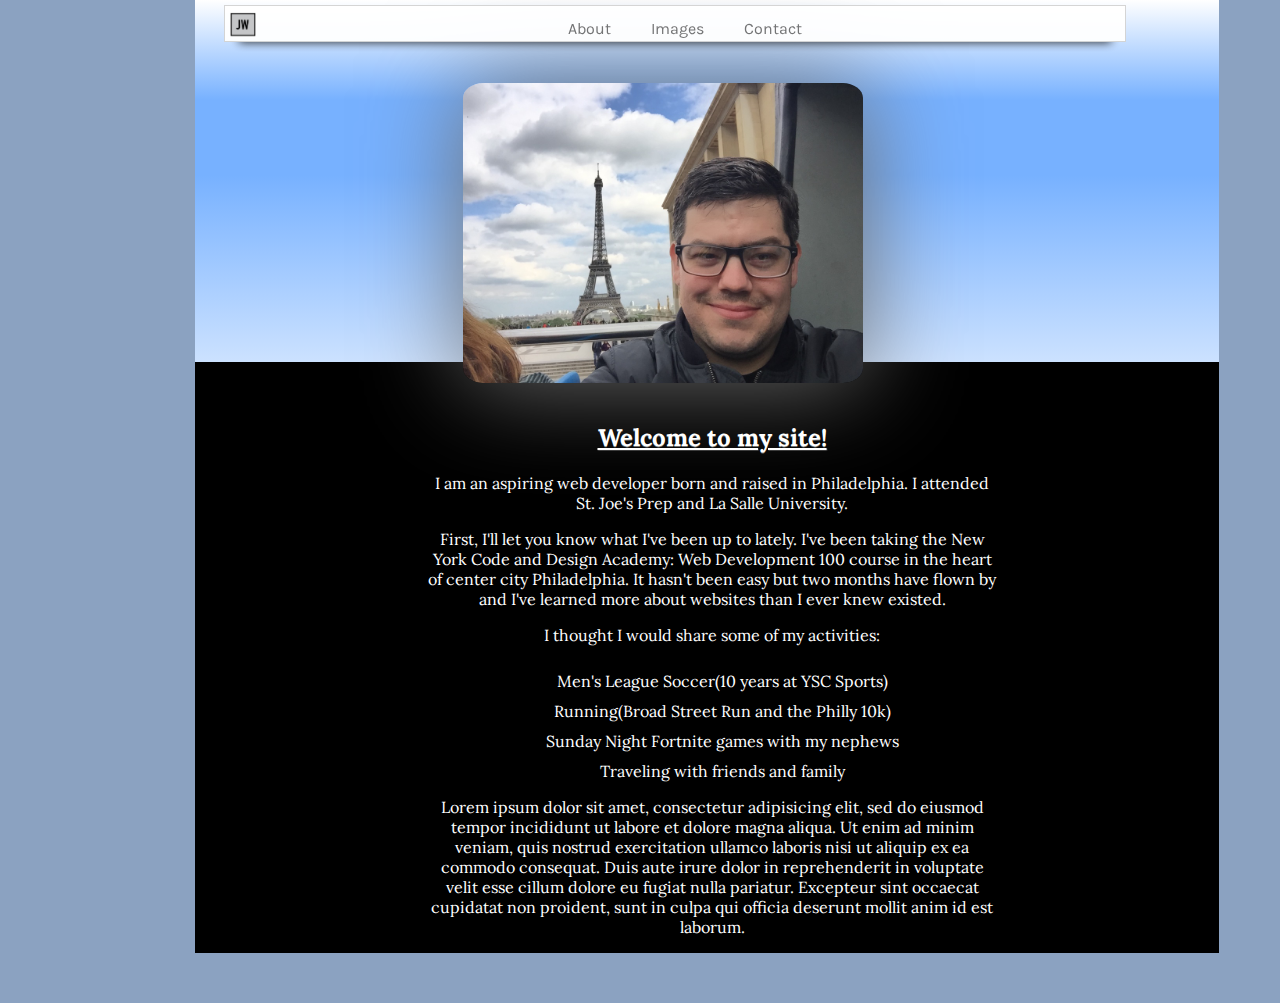
<file: index.html>
<!DOCTYPE html>
<html>
<head>
	<title>A Page About Jim Wilkinson</title>
		<title></title>
		<link rel="icon" href="nav-image.jpg" type="image/ico">
		<link rel="stylesheet" type="text/css" href="my-site.css">
		<link href="https://fonts.googleapis.com/css?family=Karla" rel="stylesheet">
		<link href="https://fonts.googleapis.com/css?family=Lora" rel="stylesheet">
		<meta charset="UTF-8">
		<meta name="viewport" content="width=device-width, initial-scale=1">
</head>
<body>
	<div class="page-top">
		<div class="page-top__background"></div>
		<div class="page-top__background-bottom"></div>
		<div class="nav-bar__border"></div>
		<img src="nav-image.jpg" class="nav-bar__image">
		<div class="nav-bar">
			<nav>
				<ol class="nav-bar__list">
					<a href="index.html"><li class="nav-bar__items">About</li></a>
					<a href="images.html"><li class="nav-bar__items">Images</li></a>
					<a href="contact.html"><li class="nav-bar__items">Contact</li></a>
				</ol>
			</nav>
		</div>
	</div>
	<div class="page-body">
		<img src="front-image.jpg" alt="picture of me" class="page-body__image">
		<div class="page-body__text-container">
			<div class="page-body__text">
				<h2 class="page-body__heading">Welcome to my site!</h2>
				<p>I am an aspiring web developer born and raised in Philadelphia. I attended 
				St. Joe's Prep and La Salle University.</p>
				<p>First, I'll let you know what I've been up to lately.  I've been taking the 
				New York Code and Design Academy: Web Development 100 course in the heart of center 
				city Philadelphia.  It hasn't been easy but two months have flown by and I've learned 
				more about websites than I ever knew existed.</p>
				<p>I thought I would share some of my activities:</p>
				<ul class="page-body__list">
					<li class="page-body__li">Men's League Soccer(10 years at YSC Sports)</li>
					<li class="page-body__li">Running(Broad Street Run and the Philly 10k)</li>
					<li class="page-body__li">Sunday Night Fortnite games with my nephews</li>
					<li class="page-body__li">Traveling with friends and family</li>
				</ul>
				<p>Lorem ipsum dolor sit amet, consectetur adipisicing elit, sed do eiusmod
				tempor incididunt ut labore et dolore magna aliqua. Ut enim ad minim veniam,
				quis nostrud exercitation ullamco laboris nisi ut aliquip ex ea commodo
				consequat. Duis aute irure dolor in reprehenderit in voluptate velit esse
				cillum dolore eu fugiat nulla pariatur. Excepteur sint occaecat cupidatat non
				proident, sunt in culpa qui officia deserunt mollit anim id est laborum.
				</p>
			</div>	
		</div>
	</div>
</body>
</html>
</file>
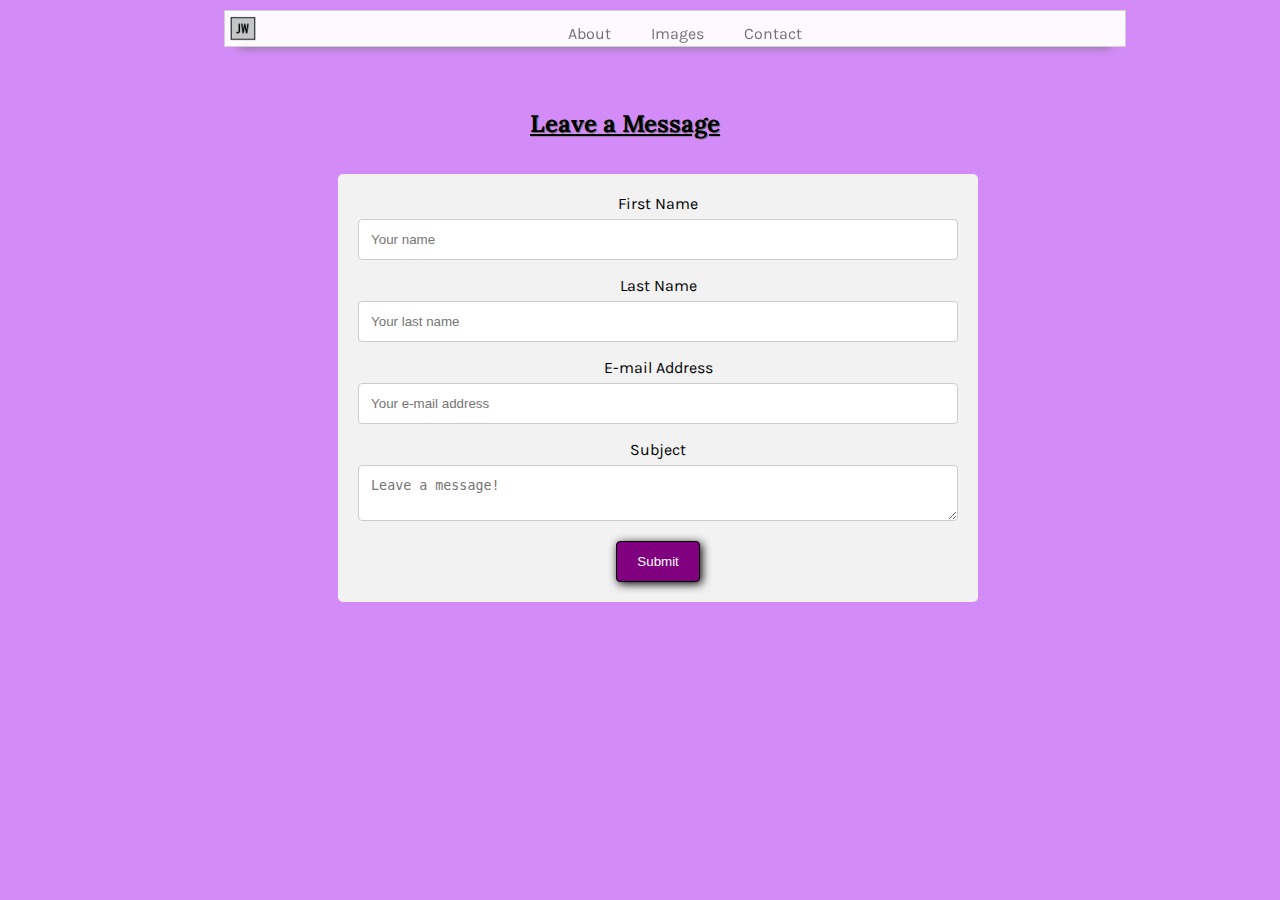
<file: contact.html>
<!DOCTYPE html>
<html>
<head>
	<title>A Page About Jim Wilkinson</title>
		<title></title>
		<link rel="icon" href="nav-image.jpg" type="image/ico">
		<link rel="stylesheet" type="text/css" href="contact.css">
		<link href="https://fonts.googleapis.com/css?family=Karla" rel="stylesheet">
		<link href="https://fonts.googleapis.com/css?family=Lora" rel="stylesheet">
		<meta charset="UTF-8">
		<meta name="viewport" content="width=device-width, initial-scale=1">
</head>
<body>
	<div class="nav-bar__border"></div>
	<img src="nav-image.jpg" class="nav-bar__image">
	<div class="nav-bar">
		<nav>
			<ol class="nav-bar__list">
				<a href="index.html"><li class="nav-bar__items">About</li></a>
				<a href="images.html"><li class="nav-bar__items">Images</li></a>
				<a href="contact.html"><li class="nav-bar__items">Contact</li></a>
			</ol>
		</nav>
	</div>
	<div class="page-body">
		<div class="page-body">
			<h2 class="page-body__heading">Leave a Message</h2>
			<div class="container">
				  <form>
				    <label for="fname">First Name</label>
				    <input type="text" id="fname" name="firstname" placeholder="Your name">
				    <label for="lname">Last Name</label>
				    <input type="text" id="lname" name="lastname" placeholder="Your last name">
				    <label for="e-mail">E-mail Address</label>
				    <input type="text" id="e-mail" name="e-mail" placeholder="Your e-mail address">
				    <label for="subject">Subject</label>
				    <textarea id="subject" name="subject" placeholder="Leave a message!"></textarea>
				    <input type="submit" value="Submit">
				  </form>
			</div>
		</div>
</body>
</html>
</file>
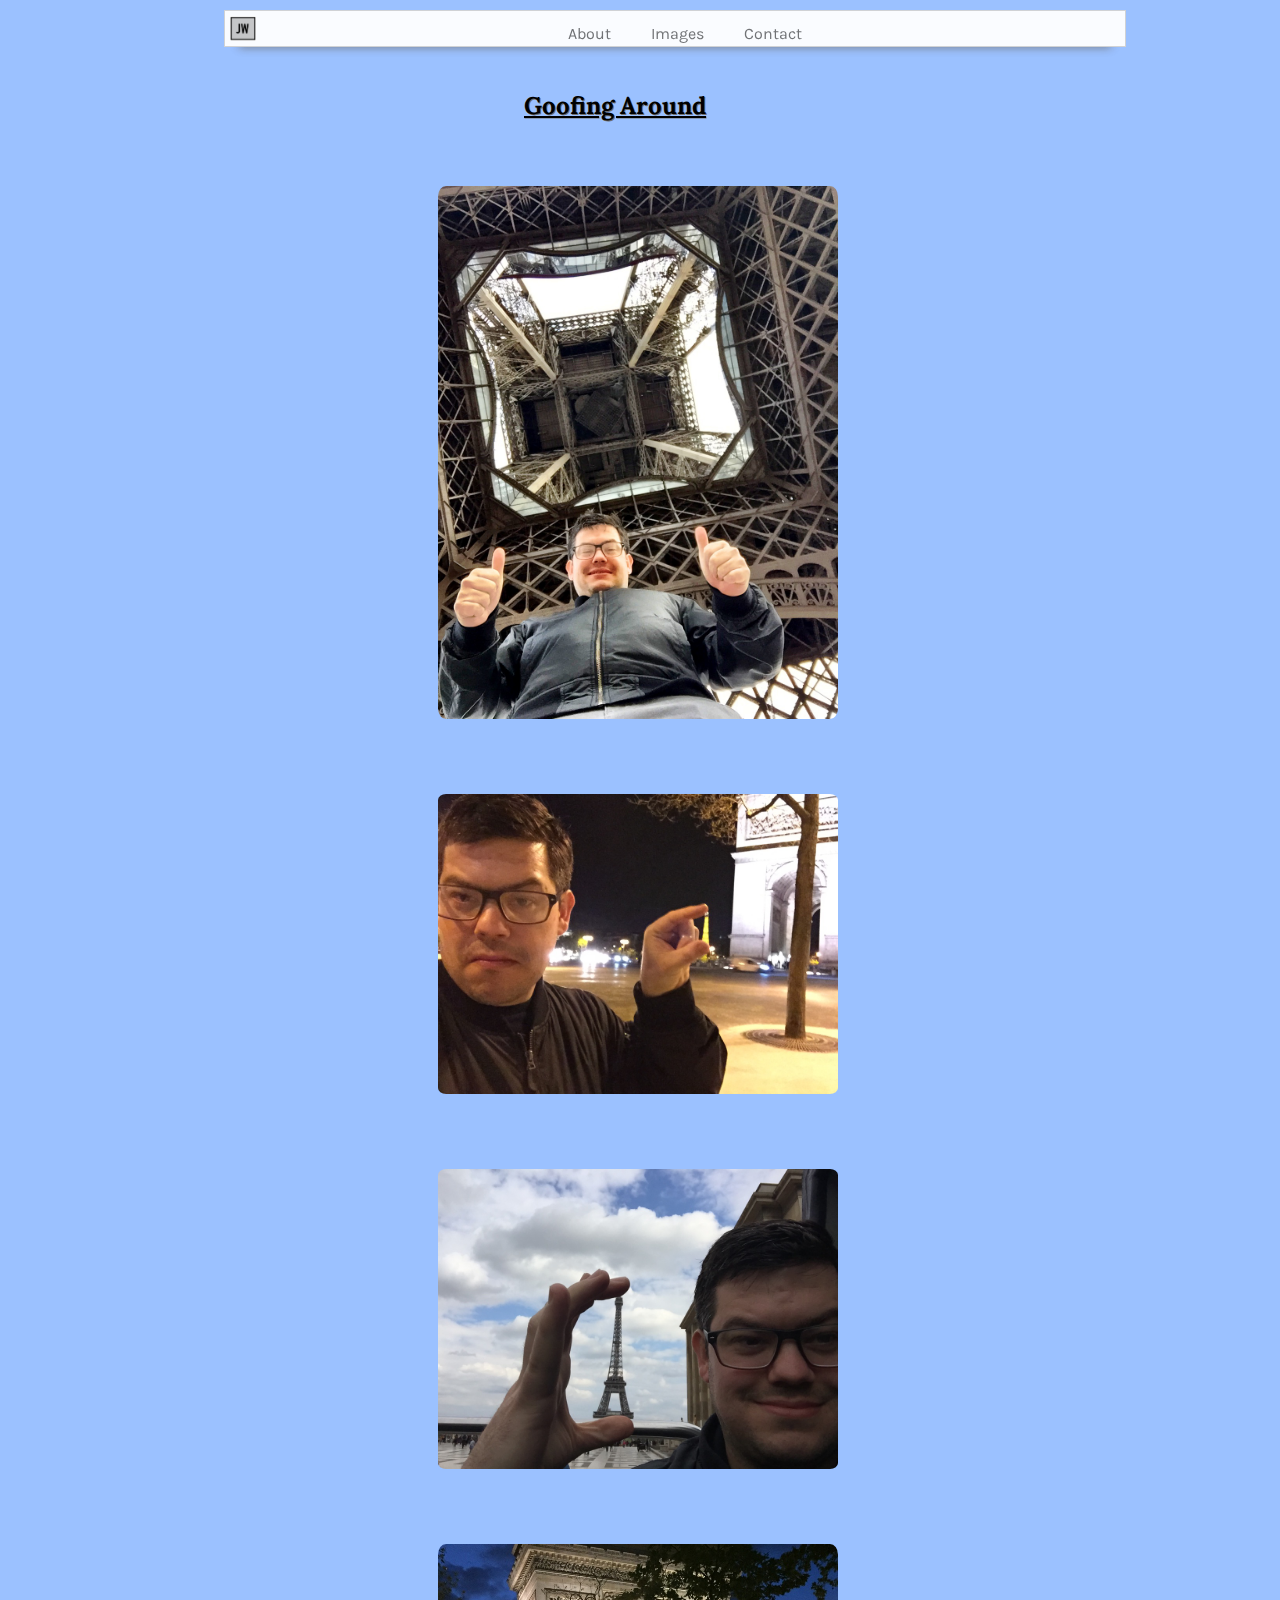
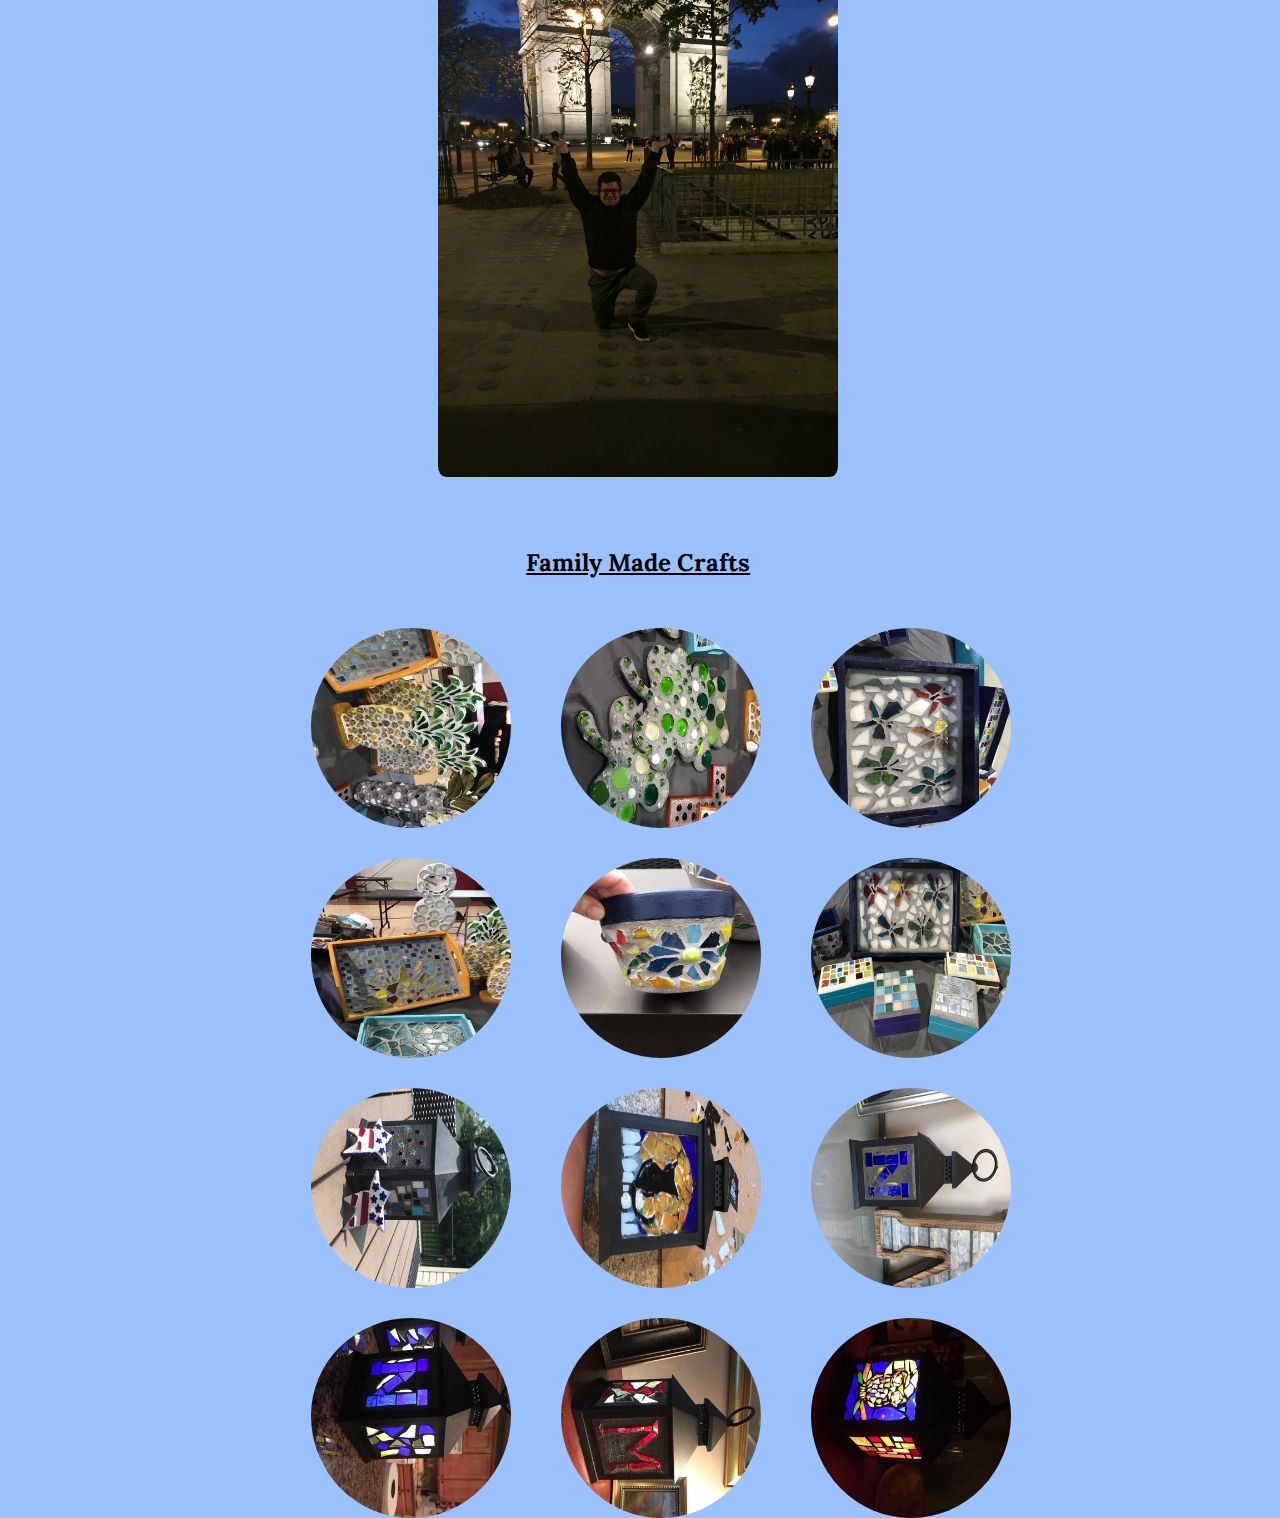
<file: images.html>
<!DOCTYPE html>
<html>
<head>
	<title>A Page About Jim Wilkinson</title>
		<title></title>
		<link rel="icon" href="nav-image.jpg" type="image/ico">
		<link rel="stylesheet" type="text/css" href="images.css">
		<link href="https://fonts.googleapis.com/css?family=Karla" rel="stylesheet">
		<link href="https://fonts.googleapis.com/css?family=Lora" rel="stylesheet">
		<meta charset="UTF-8">
		<meta name="viewport" content="width=device-width, initial-scale=1">
</head>
<body>
	<div class="nav-bar__border"></div>
	<img src="nav-image.jpg" class="nav-bar__image">
	<div class="nav-bar">
		<nav>
			<ol class="nav-bar__list">
				<a href="index.html"><li class="nav-bar__items">About</li></a>
				<a href="images.html"><li class="nav-bar__items">Images</li></a>
				<a href="contact.html"><li class="nav-bar__items">Contact</li></a>
			</ol>
		</nav>
	</div>

	<div class="page-body">
		<div class="page-body__gallery">
			<h2 class="page-body__heading">Goofing Around</h2>
			<div class="page-body__gallery-top-box">
				<img src="small-circle.jpg" class="page-body__gallery-top">
				<img src="small-tower-day.jpg" class="page-body__gallery-top">
				<img src="small-tower.jpg" class="page-body__gallery-top">
				<img src="under-tower.jpg" class="page-body__gallery-top">
			</div>
			<h2 class="page-body__bottom-heading">Family Made Crafts</h2>	
			<div class="page-body__gallery-bottom-box">
				<img src="craft1.jpg" class="page-body__gallery-bottom">
				<img src="craft2.jpg" class="page-body__gallery-bottom">
				<img src="craft3.jpg" class="page-body__gallery-bottom">
				<img src="craft4.jpg" class="page-body__gallery-bottom">
				<img src="craft5.jpg" class="page-body__gallery-bottom">
				<img src="craft6.jpg" class="page-body__gallery-bottom">
				<img src="lan1.jpg" class="page-body__gallery-bottom">
				<img src="lan2.jpg" class="page-body__gallery-bottom">
				<img src="lan3.jpg" class="page-body__gallery-bottom">
				<img src="lan4.jpg" class="page-body__gallery-bottom">
				<img src="lan5.jpg" class="page-body__gallery-bottom">
				<img src="lan6.jpg" class="page-body__gallery-bottom">
			</div>
		</div>
	</div>
</body>
</html>
</file>
<file: my-site.css>
body {
	background: #8ba2c1;
}

.page-top {
	background: white;
	background-image: linear-gradient(white,#77b1ff);
	position: absolute;
	top: 0px;
	height: 100px;
	width: 320px;
}

.page-top__background {
	background: #77b1ff;
	background-image: linear-gradient rgba(0,0,0,255);
	position: absolute;
	top: 75px;
	height: 100px;
	width: 320px;
	z-index: -1;
}

.page-top__background-bottom {
	display: none;
	background: white;
	background-image: linear-gradient(#77b1ff,white);
	position: relative;
	top: 175px;
	height: 100px;
	width: 320px;
}

.nav-bar {
	height: 35px;
	width: 320px;
	background: white;
	position: fixed;
	left: -5px;
	top: 0px;
	border-bottom: 1px solid lightgray;
	box-shadow: 0px 15px 10px -15px #6F6F6F;
	opacity: .95;
	z-index: 2;
}

.nav-bar__border {
	height: 35px;
	width: 320px;
	background: white;
	position: fixed;
	right: -5px;
	top: 0px;
	border-bottom: 1px solid lightgray;
	border-left: 0px;
	box-shadow: 0px 15px 5px -15px #6F6F6F;
	z-index: 0;
}

.nav-bar__image {
	height: 25px;
	width: auto;
	position: fixed;
	top: 9px;
	left: 10px;
	z-index: 3;
}

.nav-bar__list {
	display: flex;
	flex-direction: row;
	justify-content: center;
	list-style: none;
	position: relative;
	top: 2px;
}

.nav-bar__list a {
	color: #6F6F6F;
	text-decoration: none;
}

.nav-bar__list a:hover {
	color: black;
	cursor: pointer;
	transition-duration: 1s; 
}

.nav-bar__items {
	font-family: 'Karla', sans-serif;
	position: relative;
	left: -30px;
	top: -5px;
	margin-left: 40px;
}

.page-body__image {
	border-radius: 20%;
	box-shadow: 3px 3px 50px #abaeb2;
	position: relative;
	left: 15%;
	top: 20px;
	height: 70%;
	width: 70%;
}

.page-body__text-container {
	background: black;

	color: white;
	width: 320px;	
}

.page-body__heading {
	text-decoration: underline;
	text-shadow: .5px .5px .5px #6f6f6f;
}

.page-body__text {
	font-family: 'Lora', serif;
	padding: 20px 25px;
	position: relative;
	left: 5px;
	z-index: 1;
}

.page-body__list {
	list-style: square;
}

.page-body__li {
	padding-top: 10px;
	position: relative;
	left: -10px;
}
/****************************************END OF MOBILE STYLES******************************************/
@media all and (min-width: 960px){

.page-top {
	width: 1024px;
	left: 195px;
}

.page-top__background {
	width: 1024px;
}

.page-top__background-bottom {
	display: inline-block;
	height: 300px;
	width: 1024px;
}

.nav-bar {
	border: 1px solid lightgray;
	box-shadow: 0px 15px 10px -15px black;
	left: 17.5%;
	top: 5px;
	background: white;
	width: 900px;
}

.nav-bar__border {
	display: none;
}

.nav-bar__image {
	left: 18%;
	top: 12px;
}

.page-body__image {
	border-radius: 5%;
	box-shadow: 1px 1px 100px #6f6f6f;
	position: relative;
	left: 36%;
	top: 75px;
	height: 300px;
	width: auto;
	z-index: 1;
}

.page-body__text-container {
	position: relative;	
	left: 187px;
	width: 1024px;
}

.page-body__text {
	text-align: center;
	margin: 50px 200px;
	top: 20px;
}

.page-body__list {
	list-style: none;
}
}
</file>
<file: contact.css>
body {
	background: #d38cf7;
}

.nav-bar {
	height: 35px;
	width: 320px;
	background: white;
	position: fixed;
	left: -5px;
	top: 0px;
	border-bottom: 1px solid lightgray;
	box-shadow: 0px 15px 10px -15px #6F6F6F;
	opacity: .95;
	z-index: 1;
}

.nav-bar__border {
	height: 35px;
	width: 320px;
	background: white;
	position: fixed;
	right: -5px;
	top: 0px;
	border-bottom: 1px solid lightgray;
	border-left: 0px;
	box-shadow: 0px 15px 5px -15px #6F6F6F;
	z-index: 0;
}

.nav-bar__image {
	height: 25px;
	width: auto;
	position: fixed;
	top: 9px;
	left: 10px;
	z-index: 2;
}

.nav-bar__list {
	display: flex;
	flex-direction: row;
	justify-content: center;
	list-style: none;
	position: relative;
	top: 2px;
}

.nav-bar__list a {
	color: #6F6F6F;
	text-decoration: none;
}

.nav-bar__list a:hover {
	color: black;
	cursor: pointer;
	transition-duration: 1s; 
}

.nav-bar__items {
	font-family: 'Karla', sans-serif;
	position: relative;
	left: -30px;
	top: -5px;
	margin-left: 40px;
}

.page-body {
	font-family: 'Lora', serif;
	padding: 20px 25px;
	position: relative;
	left: 15px;
}

.page-body__heading {
	position: relative;
	left: -20px;
	text-decoration: underline;
	text-shadow: .5px .5px .5px #6f6f6f;
}

.container {
    border-radius: 5px;
    background-color: #f2f2f2;
   	font-family: 'Karla', serif;
    padding: 20px;
    position: relative;
    left: -25px;
    top: 15px;
}	

input[type=text], select, textarea {
    width: 100%; 	
    padding: 12px; 	
    border: 1px solid #ccc; 	
    border-radius: 4px; 	
    box-sizing: border-box; 	
    margin-top: 6px; 	
    margin-bottom: 16px; 	
    resize: vertical 	
}

input[type=submit] {
    background-color: purple;
    box-shadow: 2px 2px 10px black;
    color: white;
    padding: 12px 20px;
    margin-left: 40px;
    border: 1px solid black;
    border-radius: 4px;
    cursor: crosshair;
}

input[type=submit]:hover {
    background-color: teal;
}

/****************************************END OF MOBILE STYLES******************************************/

@media all and (min-width: 960px){


.nav-bar {
	border: 1px solid lightgray;
	left: 17.5%;
	top: 10px;
	background: white;
	width: 900px;
}

.nav-bar__border {
	display: none;
}

.nav-bar__image {
	left: 18%;
	top: 16px;
}

.page-body__heading {
	position: relative;
	left: 25px;
}

.page-body {
	text-align: center;
	top: 20px;
	left: -20px;
}

.container {
	position: relative;
	left: 27.5%;
	width: 600px;
}

input[type=submit] {
	margin-left: 0;
}
</file>
<file: images.css>
body {
	background: #9bc1ff;
}

.nav-bar {
	height: 35px;
	width: 320px;	
	background: white;
	position: fixed;
	left: -5px;
	top: 0px;
	border-bottom: 1px solid lightgray;
	box-shadow: 0px 15px 10px -15px #6F6F6F;
	opacity: .95;
	z-index: 2;
}

.nav-bar__border {
	height: 35px;
	width: 320px;
	background: white;
	position: fixed;
	right: -5px;
	top: 0px;
	border-bottom: 1px solid lightgray;
	border-left: 0px;
	box-shadow: 0px 15px 5px -15px #6F6F6F;
	z-index: 1;
}

.nav-bar__image {
	height: 25px;
	width: auto;
	position: fixed;
	top: 9px;
	left: 10px;
	z-index: 3;
}

.nav-bar__list {
	display: flex;
	flex-direction: row;
	justify-content: center;
	list-style: none;
	position: relative;
	top: 2px;
}

.nav-bar__list a {
	color: #6F6F6F;
	text-decoration: none;
}

.nav-bar__list a:hover {
	color: black;
	cursor: pointer;
	transition-duration: 1s; 
}

.nav-bar__items {
	font-family: 'Karla', sans-serif;
	position: relative;
	left: -30px;
	top: -5px;
	margin-left: 40px;
}

.page-body__image {
	border-radius: 20%;
	position: relative;
	left: 15%;
	top: 20px;
	height: 70%;
	width: 70%;
}

.page-body__heading {
	font-family: 'Lora', serif;
	padding: 20px 25px;
	position: relative;
	left: 12.5%;
	top: 10px;
	text-decoration: underline;
	text-shadow: .5px .5px .5px #6f6f6f;
}
	
.page-body__gallery-top-box {
	display: flex;
	flex-direction: column-reverse;
	position: relative;
}

.page-body__gallery-top {
	border-radius: 2%;	
	position: relative;
	margin-left: 10%;
	margin-right: 25%;
	margin-top: 20px;
	left: 7.5%;	
	height: auto;
	width: 200px;	
	z-index: -1;	
}

.page-body__bottom-heading {
	font-family: 'Lora', serif;
	text-decoration: underline;
	position: relative;
	left: 40px;
}

.page-body__gallery-bottom-box {
	display: flex;
	flex-direction: row;
	flex-wrap: wrap;
	position: relative;
	left: 2.5%;
}

.page-body__gallery-bottom {
	border-radius: 50%;
	margin-right: 2px;
	margin-top: 10px;
	padding-top: 5px;
	position: relative;
	height: 150px;	
	width: auto;
	z-index: -1;	
}

/****************************************END OF MOBILE STYLES******************************************/

@media all and (min-width: 960px){

.nav-bar {
	border: 1px solid lightgray;
	left: 17.5%;
	top: 10px;
	background: white;
	width: 900px;
}

.nav-bar__border {
	display: none;
}

.nav-bar__image {
	left: 18%;
	top: 16px;
}

.page-body__heading {
	text-align: center;	
	left: -25px;
	top: 50px;	
}

.page-body__text {
	text-align: center;
	margin: 50px 200px;
	top: 20px;
	left: -20px;
}

.page-body__gallery-top {
	width: 400px;
	margin-top: 75px;
	left: 24%;	
}

.page-body__bottom-heading {	
	left: 41%;
	top: 50px;
}

.page-body__gallery-bottom-box {
	justify-content: center;
	max-width: 800px;
	left: 22%;
	top: 50px;
}

.page-body__gallery-bottom {
	margin-right: 50px;
	margin-top: 25px;
	height: 200px;
}
</file>
